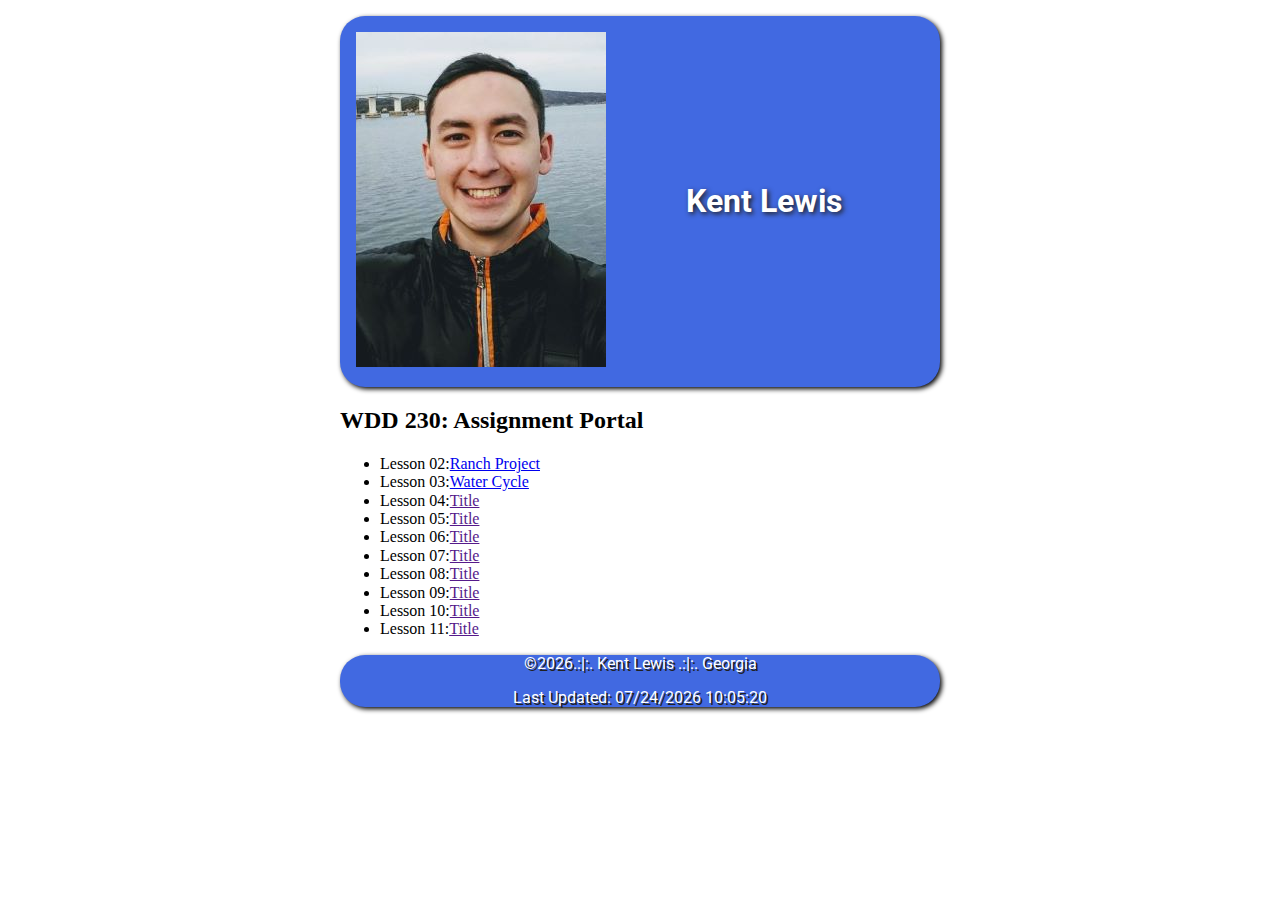
<file: index.html>
<!DOCTYPE html>
<html lang="en">
    <head>
        <meta charset="UTF-8"/>
        <meta name="viewport" content="width=device-width, initial-scale=1.0" />
        <meta name="description" content="WDD230 W01 Assignment">
        <title>Kent Lewis</title>
        <link rel="stylesheet" href="css/normalize.css">
        <link rel="stylesheet" href="css/style.css">
    </head>
    
    <body>
    <header>
            <picture>
                <img src="images/picture.jpg" alt="My picture"/>
            </picture>
            <h1>Kent Lewis</h1>
            
    </header>
    <main>
        <h2>WDD 230: Assignment Portal</h2>
        <ul>
            <li>Lesson 02:<a href="ranch">Ranch Project</a></li>
            <li>Lesson 03:<a href="water_cycle">Water Cycle</a></li>
            <li>Lesson 04:<a href="">Title</a></li>
            <li>Lesson 05:<a href="">Title</a></li>
            <li>Lesson 06:<a href="">Title</a></li>
            <li>Lesson 07:<a href="">Title</a></li>
            <li>Lesson 08:<a href="">Title</a></li>
            <li>Lesson 09:<a href="">Title</a></li>
            <li>Lesson 10:<a href="">Title</a></li>
            <li>Lesson 11:<a href="">Title</a></li>
        </ul>
    </main>
        <footer>
            &copy;<span id="year"></span>.:|:. Kent Lewis .:|:. Georgia
            <p id="lastmod"></p>
            <script defer src="js/dates.js"></script>
        </footer>
    </body>
</html>
</file>
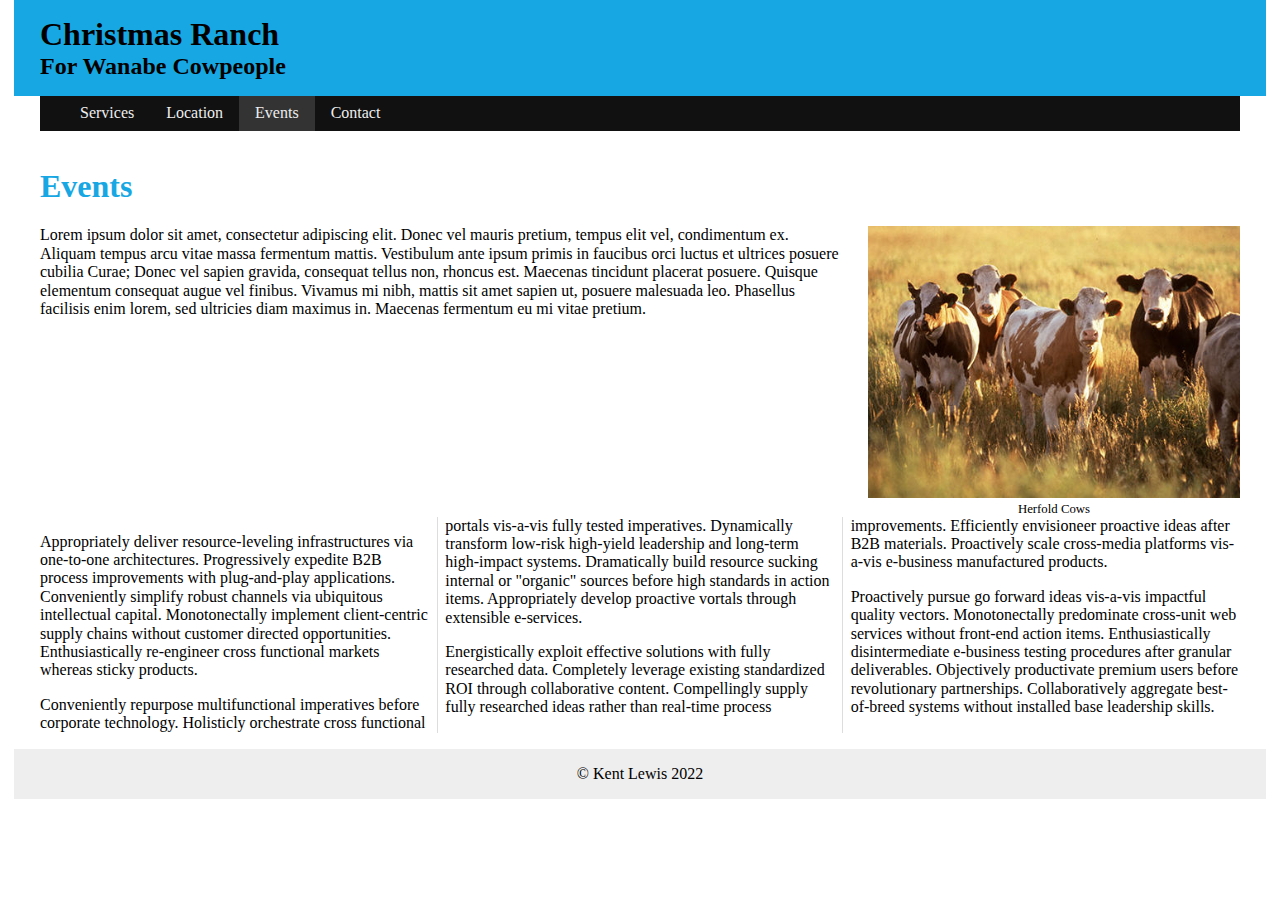
<file: ranch/index.html>
<!doctype html>
<html lang="en">
<head>
<meta charset="utf-8">
<meta name="description" content="Fill Me In">
<meta name="author" content="John Doe">
<title>Events: Christmas Ranch</title>

<meta name="viewport" content="width=device-width, initial-scale=1, maximum-scale=1"

<!-- STYLE SHEETS -->
<link href="css/normalize.css" rel="stylesheet">
<link href="css/small.css" rel="stylesheet">
<link href="css/medium.css" rel="stylesheet">
<link href="css/large.css" rel="stylesheet">

</head>

<body>
<body>
<header>
  <h1>Christmas Ranch</h1>
  <h2>For Wanabe Cowpeople</h2>
</header>
  
<nav>
<ul>
  <li><a href="index.html">Services</a></li>
  <li><a href="#">Location</a></li>
  <li class="active"><a href="#">Events</a></li>
  <li><a href="#">Contact</a></li>
</ul>
</nav>

<main>
    
    <h1>Events</h1>
    
    <figure>
    <img src="images/cows.jpg" alt="Herford Cows">
    <figcaption>Herfold Cows</figcaption>
  </figure>
    <p>Lorem ipsum dolor sit amet, consectetur adipiscing elit. Donec vel mauris pretium, tempus elit vel, condimentum ex. Aliquam tempus arcu vitae massa fermentum mattis. Vestibulum ante ipsum primis in faucibus orci luctus et ultrices posuere cubilia Curae; Donec vel sapien gravida, consequat tellus non, rhoncus est. Maecenas tincidunt placerat posuere. Quisque elementum consequat augue vel finibus. Vivamus mi nibh, mattis sit amet sapien ut, posuere malesuada leo. Phasellus facilisis enim lorem, sed ultricies diam maximus in. Maecenas fermentum eu mi vitae pretium.</p>

    <div class="news">
    <p>Appropriately deliver resource-leveling infrastructures via one-to-one architectures. Progressively expedite B2B process improvements with plug-and-play applications. Conveniently simplify robust channels via ubiquitous intellectual capital. Monotonectally implement client-centric supply chains without customer directed opportunities. Enthusiastically re-engineer cross functional markets whereas sticky products.</p>

    <p>Conveniently repurpose multifunctional imperatives before corporate technology. Holisticly orchestrate cross functional portals vis-a-vis fully tested imperatives. Dynamically transform low-risk high-yield leadership and long-term high-impact systems. Dramatically build resource sucking internal or "organic" sources before high standards in action items. Appropriately develop proactive vortals through extensible e-services.</p>

    <p>Energistically exploit effective solutions with fully researched data. Completely leverage existing standardized ROI through collaborative content. Compellingly supply fully researched ideas rather than real-time process improvements. Efficiently envisioneer proactive ideas after B2B materials. Proactively scale cross-media platforms vis-a-vis e-business manufactured products.</p>

    <p>Proactively pursue go forward ideas vis-a-vis impactful quality vectors. Monotonectally predominate cross-unit web services without front-end action items. Enthusiastically disintermediate e-business testing procedures after granular deliverables. Objectively productivate premium users before revolutionary partnerships. Collaboratively aggregate best-of-breed systems without installed base leadership skills.</p>
    </div>

    
</main>

<footer>
&copy; Kent Lewis 2022
</footer>
</body>
</html>
</file>
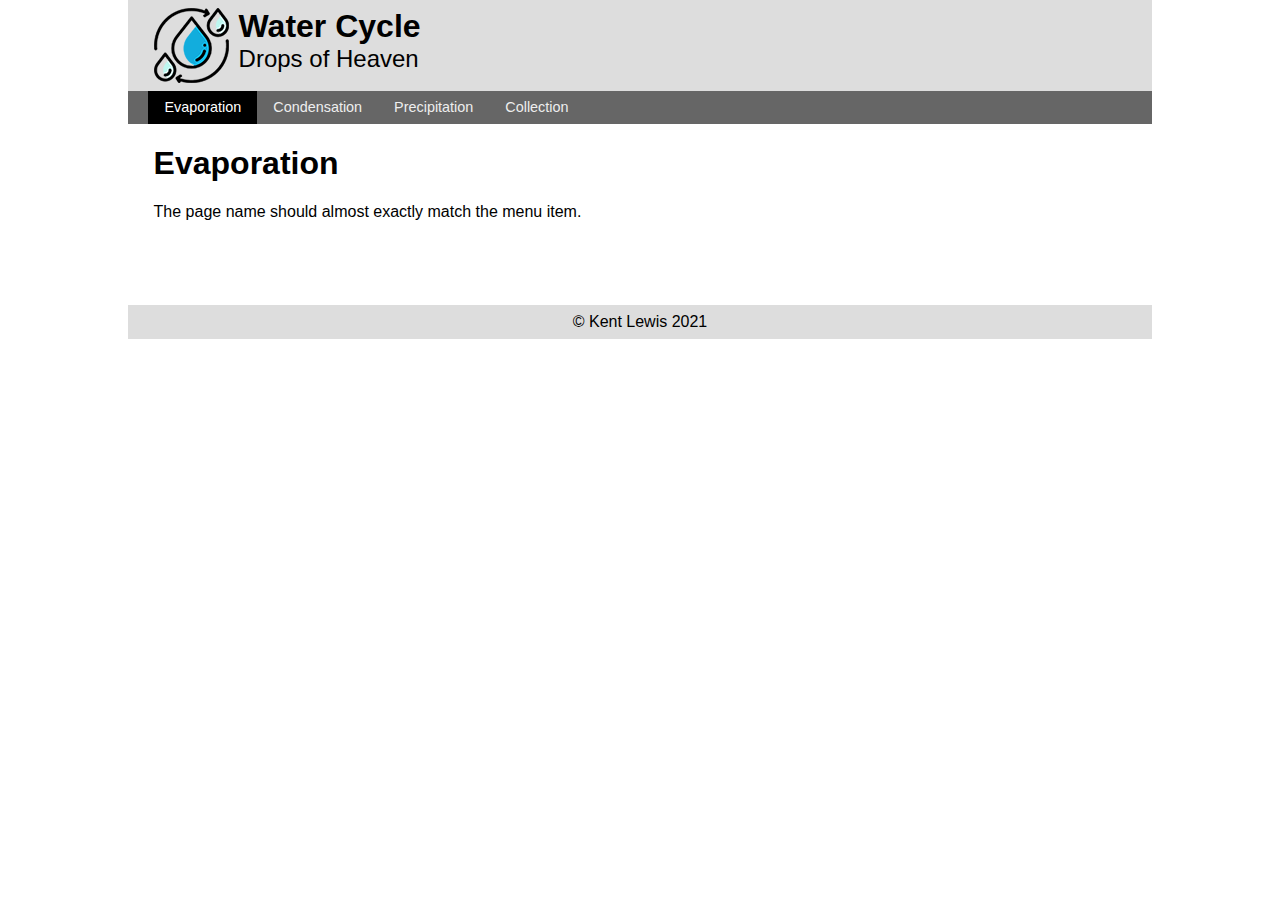
<file: water_cycle/index.html>
<!doctype html>
<html lang="en">
<head>
<meta charset="utf-8">
<meta name="description" content="Fill Me In">
<meta name="author" content="John Doe">

<!-- This start file was build by Paul Cheney  -->
<title>Evaporation: Water Cycele</title>

<!-- TELLS PHONES NOT TO LIE ABOUT THEIR WIDTH & stops the font from enlarging when a phone is turned sideways-->
<meta name="viewport" content="width=device-width, initial-scale=1, maximum-scale=1">




<!-- STYLE SHEETS -->
<link href="css/normalize.css" rel="stylesheet">
<!-- phone-default -->
<link href="css/small.css" rel="stylesheet">
<!-- enhance-tablet -->
<link href="css/medium.css" rel="stylesheet">
<!-- enhance-desktop -->
<link href="css/large.css" rel="stylesheet">


     
</head>
<body>
<!-- HEADER HERE -->
	<header class="clearfix">
	<img src="images/logo.png" alt="logo">
 <h1>Water Cycle</h1>
        <h2>Drops of Heaven</h2>
    </header>
    
    
    
<!-- NAVIGATION HERE -->
    <nav class="clearfix">
        <ul >
            <li class="active"><a href="index.html">Evaporation</a></li>
            <li><a href="condensation.html">Condensation</a></li>
            <li><a href="precipitation.html">Precipitation</a></li>
            <li><a href="collection.html">Collection</a></li>    
        </ul>
    </nav>
    
    
<!-- CONTENT HERE -->
    <main>
        <h1>Evaporation</h1>
        <p>The page name should almost exactly match the menu item. </p>
    </main>
    
<!-- FOOTER HERE -->   
    <footer>
        &copy; Kent Lewis 2021
    </footer>

</body>
</html>
</file>
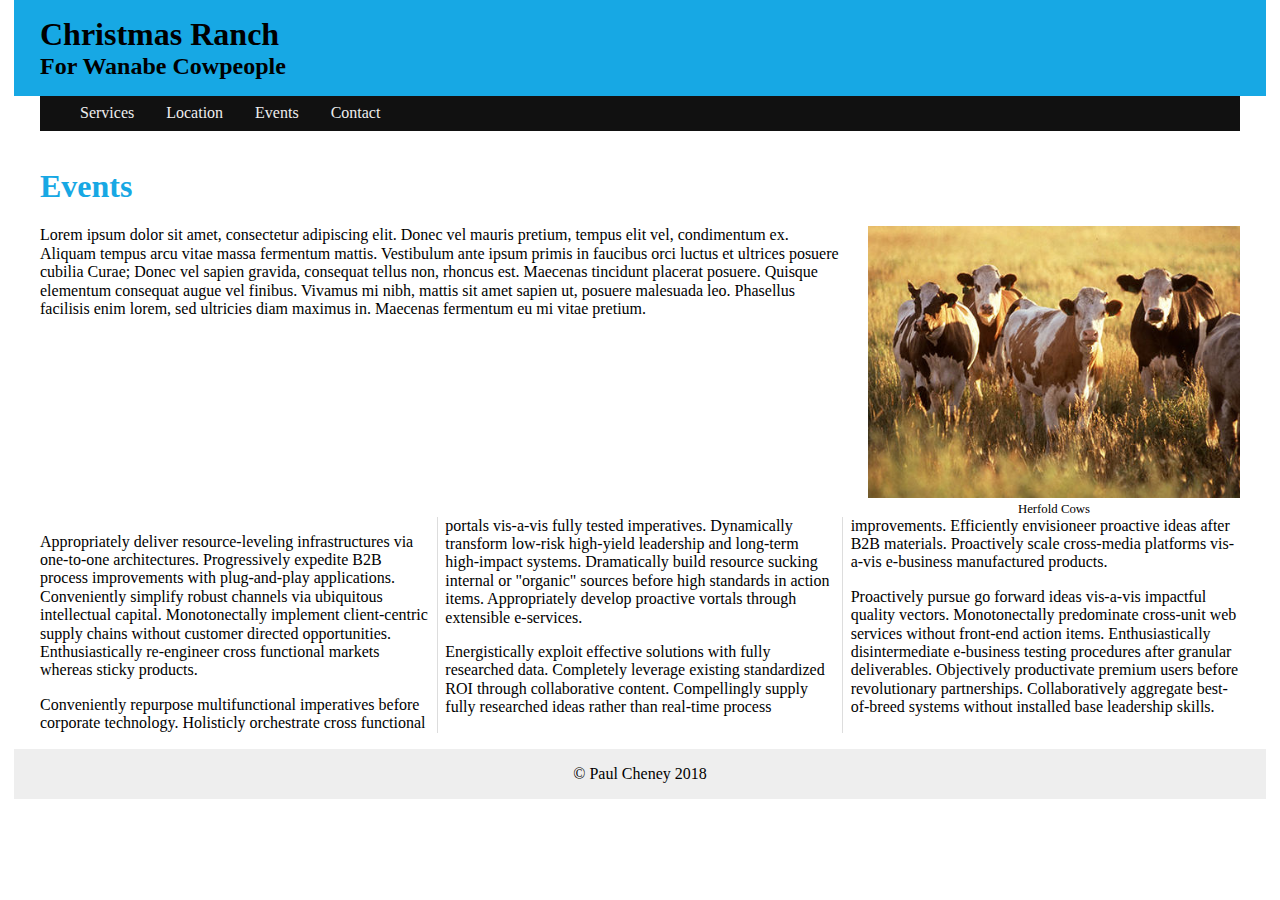
<file: ranch/ranch-start/index.html>
<!doctype html>
<html lang="en">
<head>
<meta charset="utf-8">
<meta name="description" content="Fill Me In">
<meta name="author" content="John Doe">
<title>Events: Christmas Ranch</title>

<meta name="viewport" content="width=device-width, initial-scale=1, maximum-scale=1"

<!-- STYLE SHEETS -->
<link href="css/normalize.css" rel="stylesheet">
<link href="css/small.css" rel="stylesheet">
<link href="css/medium.css" rel="stylesheet">
<link href="css/large.css" rel="stylesheet">

</head>

<body>
<body>
<header>
  <h1>Christmas Ranch</h1>
  <h2>For Wanabe Cowpeople</h2>
</header>
  
<nav>
<ul>
  <li><a href="index.html">Services</a></li>
  <li><a href="#">Location</a></li>
  <li><a href="active">Events</a></li>
  <li><a href="#">Contact</a></li>
</ul>
</nav>

<main>
    
    <h1>Events</h1>
    
    <figure>
    <img src="images/cows.jpg" alt="Herford Cows">
    <figcaption>Herfold Cows</figcaption>
  </figure>
    <p>Lorem ipsum dolor sit amet, consectetur adipiscing elit. Donec vel mauris pretium, tempus elit vel, condimentum ex. Aliquam tempus arcu vitae massa fermentum mattis. Vestibulum ante ipsum primis in faucibus orci luctus et ultrices posuere cubilia Curae; Donec vel sapien gravida, consequat tellus non, rhoncus est. Maecenas tincidunt placerat posuere. Quisque elementum consequat augue vel finibus. Vivamus mi nibh, mattis sit amet sapien ut, posuere malesuada leo. Phasellus facilisis enim lorem, sed ultricies diam maximus in. Maecenas fermentum eu mi vitae pretium.</p>

    <div class="news">
    <p>Appropriately deliver resource-leveling infrastructures via one-to-one architectures. Progressively expedite B2B process improvements with plug-and-play applications. Conveniently simplify robust channels via ubiquitous intellectual capital. Monotonectally implement client-centric supply chains without customer directed opportunities. Enthusiastically re-engineer cross functional markets whereas sticky products.</p>

    <p>Conveniently repurpose multifunctional imperatives before corporate technology. Holisticly orchestrate cross functional portals vis-a-vis fully tested imperatives. Dynamically transform low-risk high-yield leadership and long-term high-impact systems. Dramatically build resource sucking internal or "organic" sources before high standards in action items. Appropriately develop proactive vortals through extensible e-services.</p>

    <p>Energistically exploit effective solutions with fully researched data. Completely leverage existing standardized ROI through collaborative content. Compellingly supply fully researched ideas rather than real-time process improvements. Efficiently envisioneer proactive ideas after B2B materials. Proactively scale cross-media platforms vis-a-vis e-business manufactured products.</p>

    <p>Proactively pursue go forward ideas vis-a-vis impactful quality vectors. Monotonectally predominate cross-unit web services without front-end action items. Enthusiastically disintermediate e-business testing procedures after granular deliverables. Objectively productivate premium users before revolutionary partnerships. Collaboratively aggregate best-of-breed systems without installed base leadership skills.</p>
    </div>

    
</main>

<footer>
&copy; Paul Cheney 2018
</footer>
</body>
</html>
</file>
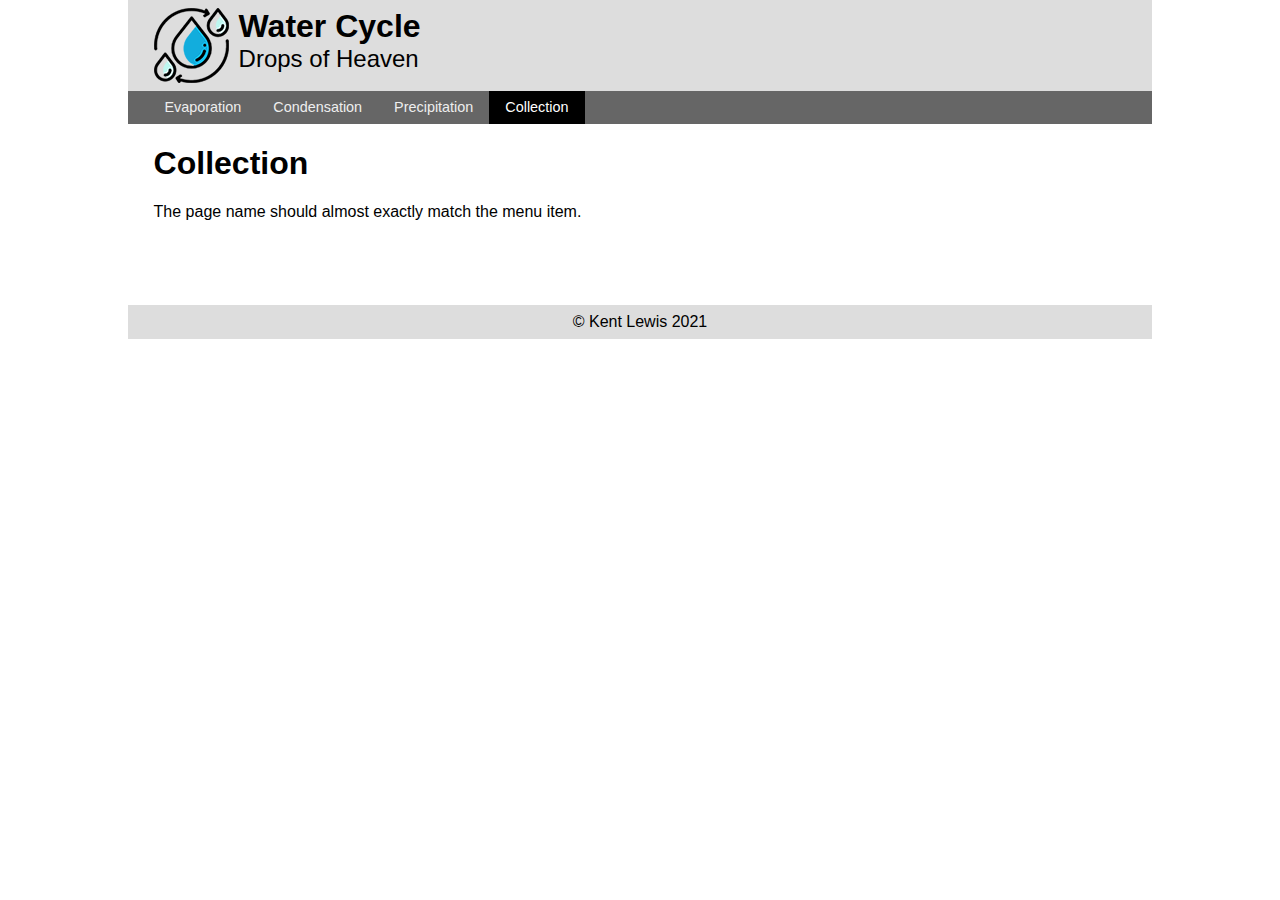
<file: water_cycle/collection.html>
<!doctype html>
<html lang="en">
<head>
<meta charset="utf-8">
<meta name="description" content="Fill Me In">
<meta name="author" content="John Doe">

<!-- This start file was build by Paul Cheney  -->
<title>Collection: Water Cycele</title>

<!-- TELLS PHONES NOT TO LIE ABOUT THEIR WIDTH & stops the font from enlarging when a phone is turned sideways-->
<meta name="viewport" content="width=device-width, initial-scale=1, maximum-scale=1">




<!-- STYLE SHEETS -->
<link href="css/normalize.css" rel="stylesheet">
<!-- phone-default -->
<link href="css/small.css" rel="stylesheet">
<!-- enhance-tablet -->
<link href="css/medium.css" rel="stylesheet">
<!-- enhance-desktop -->
<link href="css/large.css" rel="stylesheet">


     
</head>
<body>
<!-- HEADER HERE -->
	<header class="clearfix">
	<img src="images/logo.png" alt="logo">
 <h1>Water Cycle</h1>
        <h2>Drops of Heaven</h2>
    </header>
    
    
    
<!-- NAVIGATION HERE -->
    <nav class="clearfix">
        <ul >
            <li><a href="index.html">Evaporation</a></li>
            <li><a href="condensation.html">Condensation</a></li>
            <li><a href="precipitation.html">Precipitation</a></li>
            <li class="active"><a href="collection.html">Collection</a></li>    
        </ul>
    </nav>
    
    
<!-- CONTENT HERE -->
    <main>
        <h1>Collection</h1>
        <p>The page name should almost exactly match the menu item. </p>
    </main>
    
<!-- FOOTER HERE -->   
    <footer>
        &copy; Kent Lewis 2021
    </footer>

</body>
</html>
</file>
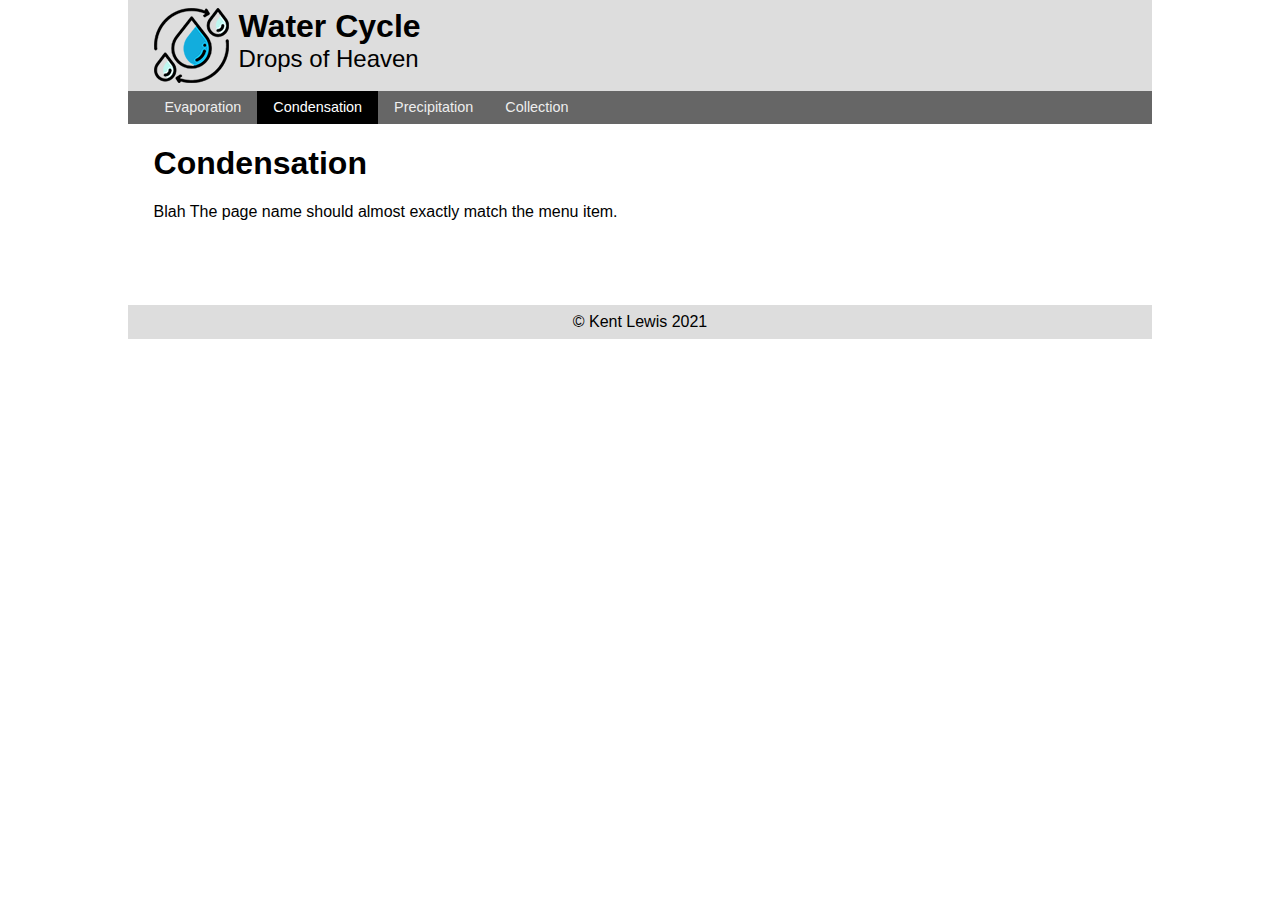
<file: water_cycle/condensation.html>
<!doctype html>
<html lang="en">
<head>
<meta charset="utf-8">
<meta name="description" content="Fill Me In">
<meta name="author" content="John Doe">

<!-- This start file was build by Paul Cheney  -->
<title>Condensation: Water Cycele</title>

<!-- TELLS PHONES NOT TO LIE ABOUT THEIR WIDTH & stops the font from enlarging when a phone is turned sideways-->
<meta name="viewport" content="width=device-width, initial-scale=1, maximum-scale=1">




<!-- STYLE SHEETS -->
<link href="css/normalize.css" rel="stylesheet">
<!-- phone-default -->
<link href="css/small.css" rel="stylesheet">
<!-- enhance-tablet -->
<link href="css/medium.css" rel="stylesheet">
<!-- enhance-desktop -->
<link href="css/large.css" rel="stylesheet">


     
</head>
<body>
<!-- HEADER HERE -->
	<header class="clearfix">
	<img src="images/logo.png" alt="logo">
 <h1>Water Cycle</h1>
        <h2>Drops of Heaven</h2>
    </header>
    
    
    
<!-- NAVIGATION HERE -->
    <nav class="clearfix">
        <ul >
            <li><a href="index.html">Evaporation</a></li>
            <li class="active"><a href="condensation.html">Condensation</a></li>
            <li><a href="precipitation.html">Precipitation</a></li>
            <li><a href="collection.html">Collection</a></li>    
        </ul>
    </nav>
    
    
<!-- CONTENT HERE -->
    <main>
        <h1>Condensation</h1>
        <p>Blah The page name should almost exactly match the menu item. </p>
    </main>
    
<!-- FOOTER HERE -->   
    <footer>
        &copy; Kent Lewis 2021
    </footer>

</body>
</html>
</file>
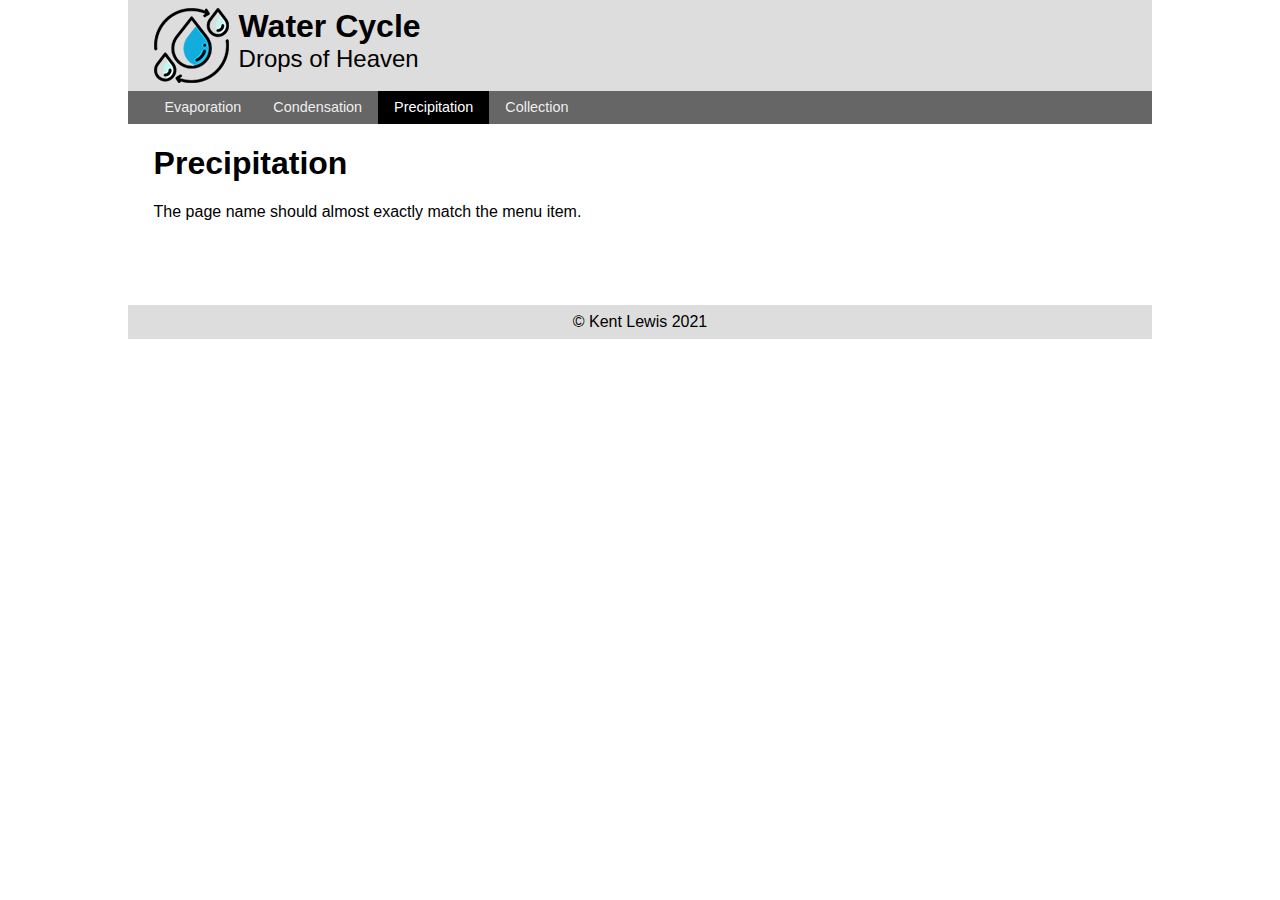
<file: water_cycle/precipitation.html>
<!doctype html>
<html lang="en">
<head>
<meta charset="utf-8">
<meta name="description" content="Fill Me In">
<meta name="author" content="John Doe">

<!-- This start file was build by Paul Cheney  -->
<title>Precipitation: Water Cycele</title>

<!-- TELLS PHONES NOT TO LIE ABOUT THEIR WIDTH & stops the font from enlarging when a phone is turned sideways-->
<meta name="viewport" content="width=device-width, initial-scale=1, maximum-scale=1">




<!-- STYLE SHEETS -->
<link href="css/normalize.css" rel="stylesheet">
<!-- phone-default -->
<link href="css/small.css" rel="stylesheet">
<!-- enhance-tablet -->
<link href="css/medium.css" rel="stylesheet">
<!-- enhance-desktop -->
<link href="css/large.css" rel="stylesheet">


     
</head>
<body>
<!-- HEADER HERE -->
	<header class="clearfix">
	<img src="images/logo.png" alt="logo">
 <h1>Water Cycle</h1>
        <h2>Drops of Heaven</h2>
    </header>
    
    
    
<!-- NAVIGATION HERE -->
    <nav class="clearfix">
        <ul >
            <li><a href="index.html">Evaporation</a></li>
            <li><a href="condensation.html">Condensation</a></li>
            <li class="active"><a href="precipitation.html">Precipitation</a></li>
            <li><a href="collection.html">Collection</a></li>    
        </ul>
    </nav>
    
    
<!-- CONTENT HERE -->
    <main>
        <h1>Precipitation</h1>
        <p>The page name should almost exactly match the menu item. </p>
    </main>
    
<!-- FOOTER HERE -->   
    <footer>
        &copy; Kent Lewis 2021
    </footer>

</body>
</html>
</file>
<file: css/style.css>
@import url("https://fonts.googleapis.com/css2?family=Lato:wght@300&family=Roboto:wght@300&display=swap");

header {
    text-shadow: 2px 2px 5px rgb(32, 32, 32);
    font-family: "Roboto", sans-serif;
    display:flex;
    background-color: #4169E1;
    box-shadow: 2px 2px 5px black;
    max-width: 600px;
    align-items: center;
    margin:auto;
    padding: 1rem;
    border-radius: 25px;
    gap: 80px;
    color: white
    
}
h1 {
    
    padding-right: 50px;
}
body {
    max-width: 600px;
    margin:auto;
    align-items: center;
    padding: 1rem;
    width: auto;
}
footer{
    border-radius: 25px;
    align-items: center;
    text-align: center;
    text-shadow: 2px 2px rgb(32, 32, 32);
    font-family: "Roboto", sans-serif;
    background-color: #4169E1;
    color: white;
    box-shadow: 2px 2px 5px black;
}
</file>
<file: ranch/css/small.css>
{-moz-box-sizing: border-box;
-webkit-box-sizing: border-box; 
box-sizing: borderbox; }

/*body rules here */
body {
    font-family: Verdana;
    font-size: 16px;

}

/* header rules here */
header{
    background-color: #17a8e4;
    padding: 1rem 2%;

}
header h1 {
    margin:0;
}
header h2 {
    margin:0;
}


/* navigation rules here */
nav{background-color: #111;}
nav ul{margin:0; padding: 0;}
nav li{list-style-type: none;}
nav li.active {background-color: #333;}

nav a {
    display:block;
    padding: .8rem 0;
    color: #eee;
    text-align: center;
    text-decoration: none;
}
nav a:hover {background-color: #444;}

/* main rules here*/
main {
    padding: 1rem 2%;
    display: block;
}
main h1 {color: #17a8e4;}

main figure img {width: 100%;}
main figure{
    width:100%;
    margin:0;
}

main figcaption {text-align: center; font-size: .8rem;}

footer{
    text-align: center;
    padding: 1rem 2%;
    background-color: #eee;
}
</file>
<file: ranch/css/medium.css>
@media only screen and (min-width: 560px) {

nav ul{display: flex;}
nav ul li {flex-basis: 25%;}

main figure{
    float: right;
    width: 48%;
    margin-left: 2%;
}

div.news{
    clear:both;
    column-count: 2;
    column-rule: 1px solid #ddd;
}

} /*end of media query*/
</file>
<file: ranch/css/large.css>
@media only screen and (min-width: 1028px) {

header, footer, nav, main {max-width: 75rem;margin: auto;}

    nav ul{padding-left: 2%;}
    nav ul li {flex-basis: auto;}
    nav a {padding: .5rem 1rem;}

    main figure {width: 31%;}

    div.news {column-count: 3;}

} /*end of media query*/
</file>
<file: water_cycle/css/small.css>
/* Prevent adjustments of font size after orientation changes in IE on Windows Phone and in iOS.  */
html {-webkit-text-size-adjust: 100%; -ms-text-size-adjust: 100%;}

/*----------- apply a natural box layout model to all elements --------------*/
* { -moz-box-sizing: border-box; -webkit-box-sizing: border-box; box-sizing: border-box; }


/*----------- BODY --------------*/
body {
    font-size: 16px;
    font-family: Verdana, sans-serif;
}


/*----------- HEADER --------------*/
header {
    padding: .5rem 2%;
    background-color: #ddd;
}
header img{float: left; margin-right: 10px; width: 50px;}
header h1 {margin: 0; font-size: 1.3rem;}
header h2 {margin: 0; font-weight: normal; font-size: 1rem;}

/*----------- NAVIGATION --------------*/
nav {
    background-color: #666;
}
nav ul {
    list-style-type: none;
    padding: 0;
    margin: 0;
}

nav ul li a {
    display: block;
    color: #eee;
    padding: .5rem 0;
    text-decoration: none;
    font-size: .9rem;
    text-align: center;
}


nav ul li a:hover {
    background-color: #aaa;
    color: #333;
}
nav ul li.active a {
    background-color: #000;
    color: #fff;
}
/*----------- MAIN --------------*/
main {
    padding: 0 2%;
    min-height: 10rem;
}


/*----------- FOOTER --------------*/
footer {
    background-color: #ddd;
    padding: .5rem 2%;
    text-align: center;
}



/*----- Clearfix: Force an Element not to collapse -----*/
.clearfix:after {
  content: "";
  display: table;
  clear: both;
}
</file>
<file: water_cycle/css/medium.css>
/* 35em is also 560px (if basefont is 16px) */
@media only screen and (min-width: 35rem) {


/*----------- BODY --------------*/



/*----------- HEADER --------------*/
    header img{width: auto;}
    header h1{font-size: 2rem;}
    header h2{font-size: 1.5rem;}

/*----------- NAVIGATION --------------*/
    nav ul {margin-left: 2%;}
    nav ul li {float: left;}

    nav ul li a{padding: .5rem 1rem;}


/*----------- MAIN --------------*/



/*----------- FOOTER --------------*/
    
} /* end of media query */
</file>
<file: water_cycle/css/large.css>
/* 64em is also 1028px (if basefont is 16px) */
@media only screen and (min-width: 64rem) {

    header, nav, main, footer {
        max-width: 64rem;
        margin:auto;
    }

/*----------- BODY --------------*/



/*----------- HEADER --------------*/



/*----------- NAVIGATION --------------*/



/*----------- MAIN --------------*/



/*----------- FOOTER --------------*/
    
} /* end of media query */
</file>
<file: ranch/ranch-start/css/small.css>
{-moz-box-sizing: border-box;
-webkit-box-sizing: border-box; 
box-sizing: borderbox; }

/*body rules here */
body {
    font-family: Verdana;
    font-size: 16px;

}

/* header rules here */
header{
    background-color: #17a8e4;
    padding: 1rem 2%;

}
header h1 {
    margin:0;
}
header h2 {
    margin:0;
}


/* navigation rules here */
nav{background-color: #111;}
nav ul{margin:0; padding: 0;}
nav li{list-style-type: none;}
nav li.active {background-color: #333;}

nav a {
    display:block;
    padding: .8rem 0;
    color: #eee;
    text-align: center;
    text-decoration: none;
}
nav a:hover {background-color: #444;}

/* main rules here*/
main {
    padding: 1rem 2%;
    display: block;
}
main h1 {color: #17a8e4;}

main figure img {width: 100%;}
main figure{
    width:100%;
    margin:0;
}

main figcaption {text-align: center; font-size: .8rem;}

footer{
    text-align: center;
    padding: 1rem 2%;
    background-color: #eee;
}
</file>
<file: ranch/ranch-start/css/medium.css>
@media only screen and (min-width: 560px) {

nav ul{display: flex;}
nav ul li {flex-basis: 25%;}

main figure{
    float: right;
    width: 48%;
    margin-left: 2%;
}

div.news{
    clear:both;
    column-count: 2;
    column-rule: 1px solid #ddd;
}

} /*end of media query*/
</file>
<file: ranch/ranch-start/css/large.css>
@media only screen and (min-width: 1028px) {

header, footer, nav, main {max-width: 75rem;margin: auto;}

    nav ul{padding-left: 2%;}
    nav ul li {flex-basis: auto;}
    nav a {padding: .5rem 1rem;}

    main figure {width: 31%;}

    div.news {column-count: 3;}

} /*end of media query*/
</file>
